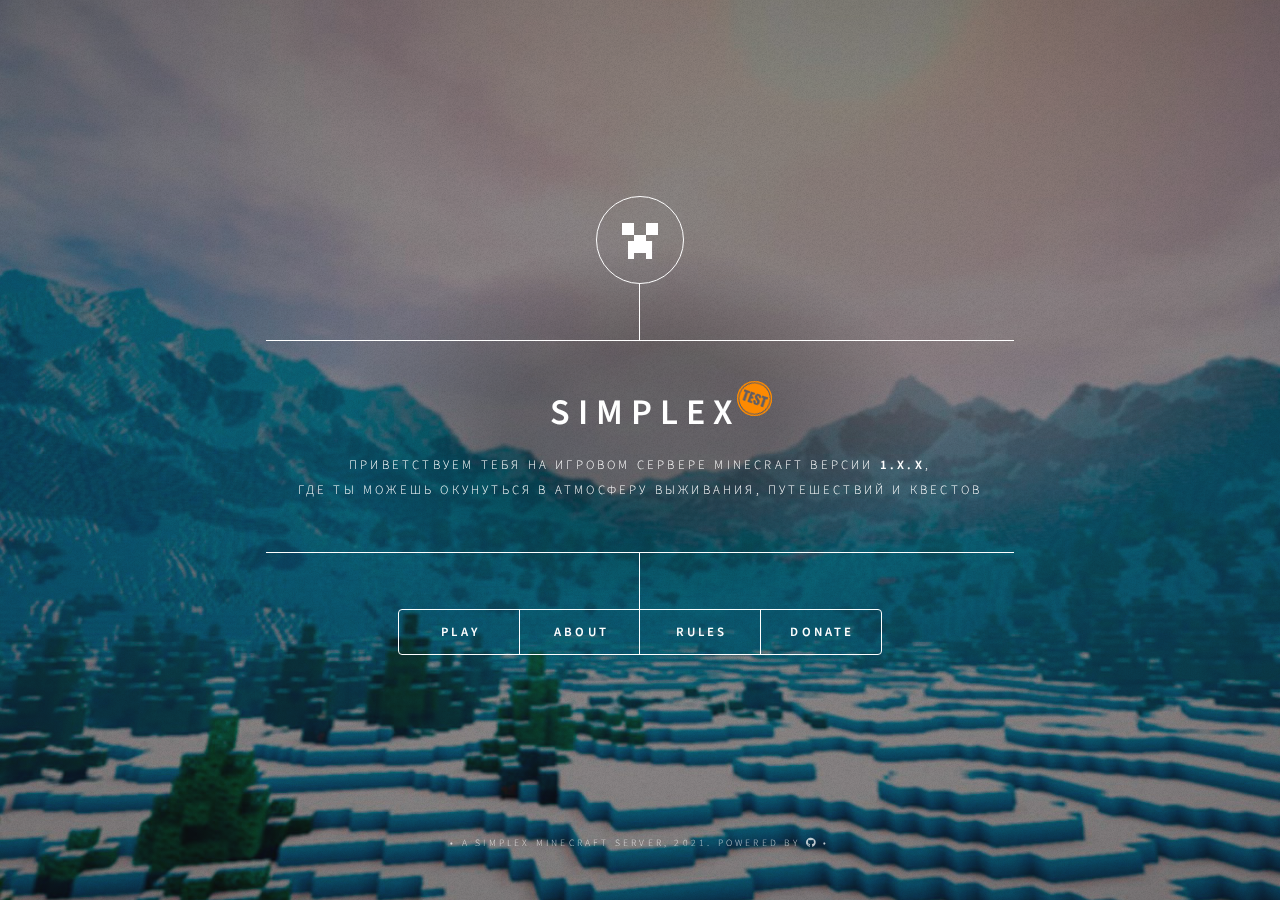
<file: index.html>
<!DOCTYPE HTML>
<!--
	Dimension by HTML5 UP
	html5up.net | @ajlkn
	Free for personal and commercial use under the CCA 3.0 license (html5up.net/license)
-->
<html>
	<head>
		<title>Simplex — игровой сервер Minecraft (1.x.x)</title>
		<meta charset="utf-8" />
		<meta name="viewport" content="width=device-width, initial-scale=1, user-scalable=no" />
		<link rel="stylesheet" href="assets/css/main.css" />
		 <link rel="shortcut icon" href="images/favicon.ico" type="image/x-icon">
		<noscript><link rel="stylesheet" href="assets/css/noscript.css" /></noscript>
	</head>
	<body class="is-preload">

		<!-- Wrapper -->
			<div id="wrapper">

				<!-- Header -->
					<header id="header">
						<div class="logo">
							<span class="logopic"></span>
						</div>
						<div class="content">
							<div class="inner">
								<h1>&nbsp;&nbsp;&nbsp;Simplex<img src="images/test.png" style="transform: translate(-3px,-8px)"></h1>
								<p>Приветствуем тебя на игровом сервере Minecraft версии <b>1.x.x</b>,<br />
								где ты можешь окунуться в атмосферу выживания, путешествий и квестов</p>
							</div>
						</div>
						<nav>
							<ul>
								<li><a href="#play"><b>Play</b></a></li>
								<li><a href="#about"><b>About</b></a></li>
								<li><a href="#rules"><b>Rules</b></a></li>
								<li><a href="#donate"><b>Donate</b></a></li>
							</ul>
						</nav>
					</header>

				<!-- Main -->
					<div id="main">

						<!-- Intro -->
							<article id="play">
								<h2 class="major">Начни играть</h2>
								<span class="image main"><img src="images/pic01.jpg" alt="" /></span>
								<h3 class="major">Три простых шага перед игрой</h3>
								<h3>Шаг 1</h3>
								<p align="justify">Загрузить лаунчер Minecraft. Мы рекомендуем использовать <a href = "https://tlauncher-legacy.ru/exe">TLauncher</a>. При наличии лицензии Minecraft можно использовать <a href="https://launcher.mojang.com/download/MinecraftInstaller.msi">официальный лаунчер</a>.</p>
								<h3>Шаг 2</h3>
								<p align="justify">Выбрать версию игры <b>1.x.x</b> и дождаться её установки. Мы не гарантируем исправную работу сервера на более ранних версиях игры.</p>
								<h3>Шаг 3</h3>
								<p align="justify">Подключиться к серверу, используя наш IP-адрес:
								<strike><code>play.simplexmc.ru</code></strike></p>
							</article>

						<!-- About -->
							<article id="about">
								<h2 class="major">О сервере</h2>
								<span class="image main"><img src="images/pic02.jpg" alt="" /></span>
								<p align="justify">Сервер находится в активной разработке.<br />Тестовая версия продлится ориентировочно до <b>undefined</b>.<br />Данный раздел будет написан позднее. Благодарим за понимание.</p>
							</article>

						<!-- Rules -->
							<article id="rules">
								<h2 class="major">Правила сервера</h2>
								<span class="image main"><img src="images/pic03.jpg" alt="" /></span>
								<h3>1. Общие положения</h3>
								<p align="justify">1.1. Заходя на игровой сервер Simplex (далее – Сервер), посетитель становится его полноправным пользователем.<br />
1.2. Пользователь (далее – Игрок) обязуется выполнять положения настоящих Правил.<br />
1.3. Настоящие Правила составлены Администратором и выступают в качестве главного условия игры на Сервере.<br />
1.4. В роли Администратора – коллектив руководителей Сервера, в роли Игрока – любое физическое лицо.<br />
1.5. Администратор осуществляет свою деятельность непосредственно или через полномочных представителей.<br />
1.6. Администратор не несёт ответственность за последствия, явившихся следствием несоблюдения Игроком положений настоящих Правил.<br />
1.7. Настоящие Правила могут быть изменены Администратором в одностороннем порядке, при этом любая редакция Правил будет действительна с момента ее публикации на сайте.</p>
								<h3>2.  Права и обязанности Игрока</h3>
								<p align="justify">2.1. Игрок обязуется НЕ использовать Сервер в целях:<br />
А) передачи или хранения любой информации, содержащей признаки оскорбления или унижения личности и достоинства человека, включая любых Игроков и Администратора; являющейся эротическим или порнографическим материалом; нарушающей авторские права и права человека, дискриминирующей личность по национальной или религиозной принадлежности; пропагандирующей экстремизм, нацизм, фашизм и прочие крайние идеологии, призывающей к совершению реальной преступной деятельности; носящей мошеннический характер; имеющей материалы, нарушающие действующее законодательство России.<br />
Б) распространения любых материалов, несущих вред техническому устройству Игрока или Администратора.<br />
В) общения с применением нецензурных, лексически-обсценных или грубых выражений в любых возможных текстовых формах и на любых языках.<br />
Г) нанесения вреда игровому имуществу и получения каких-либо игровых полномочий или игровых предметов при помощи обмана, а также с использованием читов.<br />
Д) несогласованной с Администратором рекламы сторонних интернет-проектов или игровых серверов.<br />
2.2. Игрок обязуется использовать любое содержимое Сервера только с соблюдением всех игровых норм.<br />
2.3. Игрок вправе информировать Администратора о любых недоработках, препятствующих комфортному игровому процессу.<br />
2.4. Если полномочные представители Администратора нарушили Правила, что отразилось на мнении Игрока о Сервере, Игрок вправе потребовать разъяснения у Администратора.<br />
2.5. Если Игрок не удовлетворен содержимым Сервера, он должен принять самостоятельное решение о дальнейшем пребывании на Сервере и может оставить Администратору свои пожелания.<br />
2.6. Если Игроку предъявлены ложные обвинения в нарушении настоящих Правил или к Игроку применены ложные штрафные санкции, то они могут быть признаны недействительными.<br />
2.7. Если Игрок становится жертвой мошенничества реального или игрового характера, ему следует обратиться к Администратору.</p>
								<h3>3. Права и обязанности Администратора</h3>
								<p align="justify">3.1. Администратор обязуется предоставлять доступ к Серверу любым физическим лицам и вправе ограничивать доступ из необходимости или по факту нарушения Правил.<br />
3.2. Администратор имеет право проверить действия Игрока на предмет правомерности и при необходимости применить штрафные санкции на временной или постоянной основе.<br />
3.3. Администратор обязуется разъяснять Игроку причины введения любых штрафных санкций, за исключением очевидных случаев.<br />
3.4. Администратор контролирует финансы, полученные от Игрока и обязуется распоряжаться ими только для поддержания работы и развития Сервера.<br />
3.5. Администратор обязуется поддерживать необходимые условия для комфортной игры на Сервере.</p>
								<h3>4. Ответственность за нарушение Правил</h3>
								<p align="justify">4.1. В случае нарушения Игроком положений настоящих Правил он несет персональную ответственность.<br />
4.2. Неознакомленный с настоящими Правилами Игрок не отстраняется от ответственности за их несоблюдение.<br />
4.3. Администратор не несет ответственность за действия Игрока, в том числе за нарушение положений настоящих Правил.<br />
4.4. Штрафные санкции за нарушение Правил могут включать в себя ограничение игровых возможностей или доступа к Серверу.<br />
4.5. В случае применения к Игроку обоснованных штрафных санкций никакие компенсации не предусмотрены.</p>
								<h3>5. Заключительные положения</h3>
								<p align="justify">5.1. Любые разногласия между Игроком и Администратором по поводу положений настоящих Правил трактуются в пользу Администратора.<br />
5.2. Поскольку настоящие Правила описывают условия безвозмездного характера, то никакие нормы о защите прав потребителей не могут быть применимы между Игроком и Администратором.<br />
5.3. Если Игрок отказывается соблюдать положения настоящих Правил, он обязан покинуть Сервер.<br />
5.4. Настоящие Правила утверждены Администратором и действуют бессрочно с момента публикации на сайте.</p>
							</article>

						<!-- Donate -->
							<article id="donate">
								<h2 class="major">Спонсорство</h2>
								<h3>Вы спонсируете — мы совершенствуемся</h3>
								<p align="justify">Пожертвованные проекту средства в 100% объёме пойдут на его улучшение. Нашим спонсорам мы готовы предложить интересные игровые привилегии.</p>
								<div class="field" style="background-color: transparent; border-radius: 5px; padding-right: 5px; padding-left: 5px; box-sizing: border-box; display: flex; justify-content: center;"><script src="https://yastatic.net/q/forms-frontend-ext/_/embed.js"></script><iframe src="https://forms.yandex.ru/u/5fa16050b576c82ffd03f54c/?iframe=1" frameborder="0" name="ya-form-5fa16050b576c82ffd03f54c" width="550"></iframe></div>
								<noscript><ul class="icons">
									<li><a href="#" class="icon brands fa-twitter"><span class="label">Twitter</span></a></li>
									<li><a href="#" class="icon brands fa-facebook-f"><span class="label">Facebook</span></a></li>
									<li><a href="#" class="icon brands fa-instagram"><span class="label">Instagram</span></a></li>
									<li><a href="#" class="icon brands fa-github"><span class="label">GitHub</span></a></li>
								</ul></noscript>
							</article>
					</div>

				<!-- Footer -->
					<footer id="footer">
						<p class="copyright">• A Simplex Minecraft server, 2021. Powered by <a href="https://github.com/steel034/simplex" class="icon brands fa-github"></a> •</p>
					</footer>

			</div>

		<!-- BG -->
			<div id="bg"></div>

		<!-- Scripts -->
			<script src="assets/js/jquery.min.js"></script>
			<script src="assets/js/browser.min.js"></script>
			<script src="assets/js/breakpoints.min.js"></script>
			<script src="assets/js/util.js"></script>
			<script src="assets/js/main.js"></script>
	</body>
</html>
</file>
<file: assets/css/noscript.css>
/*
	Dimension by HTML5 UP
	html5up.net | @ajlkn
	Free for personal and commercial use under the CCA 3.0 license (html5up.net/license)
*/

/* BG */

	body.is-preload #bg:before {
		background-color: transparent;
	}

/* Header */

	body.is-preload #header {
		-moz-filter: none;
		-webkit-filter: none;
		-ms-filter: none;
		filter: none;
	}

		body.is-preload #header > * {
			opacity: 1;
		}

		body.is-preload #header .content .inner {
			max-height: none;
			padding: 3rem 2rem;
			opacity: 1;
		}

/* Main */

	#main article {
		opacity: 1;
		margin: 4rem 0 0 0;
	}
</file>
<file: assets/css/main.css>
@import url(fontawesome-all.min.css);
@import url("https://fonts.googleapis.com/css?family=Source+Sans+Pro:300italic,600italic,300,600");

/*
	Dimension by HTML5 UP
	html5up.net | @ajlkn
	Free for personal and commercial use under the CCA 3.0 license (html5up.net/license)
*/

html, body, div, span, applet, object,
iframe, h1, h2, h3, h4, h5, h6, p, blockquote,
pre, a, abbr, acronym, address, big, cite,
code, del, dfn, em, img, ins, kbd, q, s, samp,
small, strike, strong, sub, sup, tt, var, b,
u, i, center, dl, dt, dd, ol, ul, li, fieldset,
form, label, legend, table, caption, tbody,
tfoot, thead, tr, th, td, article, aside,
canvas, details, embed, figure, figcaption,
footer, header, hgroup, menu, nav, output, ruby,
section, summary, time, mark, audio, video {
	margin: 0;
	padding: 0;
	border: 0;
	font-size: 100%;
	font: inherit;
	vertical-align: baseline;}

article, aside, details, figcaption, figure,
footer, header, hgroup, menu, nav, section {
	display: block;}

::-webkit-scrollbar {
  width: 0;
}

body {
	line-height: 1;
}

ol, ul {
	list-style: none;
}

blockquote, q {
	quotes: none;
}

	blockquote:before, blockquote:after, q:before, q:after {
		content: '';
		content: none;
	}

table {
	border-collapse: collapse;
	border-spacing: 0;
}

body {
	-webkit-text-size-adjust: none;
}

mark {
	background-color: transparent;
	color: inherit;
}

input::-moz-focus-inner {
	border: 0;
	padding: 0;
}

input, select, textarea {
	-moz-appearance: none;
	-webkit-appearance: none;
	-ms-appearance: none;
	appearance: none;
}

/* Basic */

	@-ms-viewport {
		width: device-width;
	}

	@media screen and (max-width: 480px) {

		html, body {
			min-width: 320px;
		}

	}

	html {
		box-sizing: border-box;
	}

	*, *:before, *:after {
		box-sizing: inherit;
	}

	body {
		background: #1b1f22;
	}

		body.is-preload *, body.is-preload *:before, body.is-preload *:after {
			-moz-animation: none !important;
			-webkit-animation: none !important;
			-ms-animation: none !important;
			animation: none !important;
			-moz-transition: none !important;
			-webkit-transition: none !important;
			-ms-transition: none !important;
			transition: none !important;
		}

/* Type */

	html {
		font-size: 16pt;
	}

		@media screen and (max-width: 1680px) {

			html {
				font-size: 12pt;
			}

		}

		@media screen and (max-width: 736px) {

			html {
				font-size: 11pt;
			}

		}

		@media screen and (max-width: 360px) {

			html {
				font-size: 10pt;
			}

		}

	body, input, select, textarea {
		color: #ffffff;
		font-family: "Source Sans Pro", sans-serif;
		font-weight: 300;
		font-size: 1rem;
		line-height: 1.65;
	}

	a {
		-moz-transition: color 0.2s ease-in-out, background-color 0.2s ease-in-out, border-bottom-color 0.2s ease-in-out;
		-webkit-transition: color 0.2s ease-in-out, background-color 0.2s ease-in-out, border-bottom-color 0.2s ease-in-out;
		-ms-transition: color 0.2s ease-in-out, background-color 0.2s ease-in-out, border-bottom-color 0.2s ease-in-out;
		transition: color 0.2s ease-in-out, background-color 0.2s ease-in-out, border-bottom-color 0.2s ease-in-out;
		border-bottom: dotted 1px rgba(255, 255, 255, 0.5);
		text-decoration: none;
		color: inherit;
	}

		a:hover {
			border-bottom-color: transparent;
		}

	strong, b {
		color: #ffffff;
		font-weight: 600;
	}

	em, i {
		font-style: italic;
	}

	p {
		margin: 0 0 2rem 0;
	}

	h1, h2, h3, h4, h5, h6 {
		color: #ffffff;
		font-weight: 600;
		line-height: 1.5;
		margin: 0 0 1rem 0;
		text-transform: uppercase;
		letter-spacing: 0.2rem;
	}

		h1 a, h2 a, h3 a, h4 a, h5 a, h6 a {
			color: inherit;
			text-decoration: none;
		}

		h1.major, h2.major, h3.major, h4.major, h5.major, h6.major {
			border-bottom: solid 1px #ffffff;
			width: -moz-max-content;
			width: -webkit-max-content;
			width: -ms-max-content;
			width: max-content;
			padding-bottom: 0.5rem;
			margin: 0 0 2rem 0;
		}

	h1 {
		font-size: 2.25rem;
		line-height: 1.3;
		letter-spacing: 0.5rem;
	}

	h2 {
		font-size: 1.5rem;
		line-height: 1.4;
		letter-spacing: 0.5rem;
	}

	h3 {
		font-size: 1rem;
	}

	h4 {
		font-size: 0.8rem;
	}

	h5 {
		font-size: 0.7rem;
	}

	h6 {
		font-size: 0.6rem;
	}

	@media screen and (max-width: 736px) {

		h1 {
			font-size: 1.75rem;
			line-height: 1.4;
		}

		h2 {
			font-size: 1.25em;
			line-height: 1.5;
		}

	}

	sub {
		font-size: 0.8rem;
		position: relative;
		top: 0.5rem;
	}

	sup {
		font-size: 0.8rem;
		position: relative;
		top: -0.5rem;
	}

	blockquote {
		border-left: solid 4px #ffffff;
		font-style: italic;
		margin: 0 0 2rem 0;
		padding: 0.5rem 0 0.5rem 2rem;
	}

	code {
		background: rgba(255, 255, 255, 0.075);
		border-radius: 4px;
		font-family: "Courier New", monospace;
		font-size: 0.9rem;
		margin: 0 0.25rem;
		padding: 0.25rem 0.65rem;
	}

	pre {
		-webkit-overflow-scrolling: touch;
		font-family: "Courier New", monospace;
		font-size: 0.9rem;
		margin: 0 0 2rem 0;
	}

		pre code {
			display: block;
			line-height: 1.75;
			padding: 1rem 1.5rem;
			overflow-x: auto;
		}

	hr {
		border: 0;
		border-bottom: solid 1px #ffffff;
		margin: 2.75rem 0;
	}

	.align-left {
		text-align: left;
	}

	.align-center {
		text-align: center;
	}

	.align-right {
		text-align: right;
	}

/* Form */

	form {
		margin: 0 0 2rem 0;
	}

		form > :last-child {
			margin-bottom: 0;
		}

		form > .fields {
			display: -moz-flex;
			display: -webkit-flex;
			display: -ms-flex;
			display: flex;
			-moz-flex-wrap: wrap;
			-webkit-flex-wrap: wrap;
			-ms-flex-wrap: wrap;
			flex-wrap: wrap;
			width: calc(100% + 3rem);
			margin: -1.5rem 0 2rem -1.5rem;
		}

			form > .fields > .field {
				-moz-flex-grow: 0;
				-webkit-flex-grow: 0;
				-ms-flex-grow: 0;
				flex-grow: 0;
				-moz-flex-shrink: 0;
				-webkit-flex-shrink: 0;
				-ms-flex-shrink: 0;
				flex-shrink: 0;
				padding: 1.5rem 0 0 1.5rem;
				width: calc(100% - 1.5rem);
			}

				form > .fields > .field.half {
					width: calc(50% - 0.75rem);
				}

				form > .fields > .field.third {
					width: calc(100%/3 - 0.5rem);
				}

				form > .fields > .field.quarter {
					width: calc(25% - 0.375rem);
				}

		@media screen and (max-width: 480px) {

			form > .fields {
				width: calc(100% + 3rem);
				margin: -1.5rem 0 2rem -1.5rem;
			}

				form > .fields > .field {
					padding: 1.5rem 0 0 1.5rem;
					width: calc(100% - 1.5rem);
				}

					form > .fields > .field.half {
						width: calc(100% - 1.5rem);
					}

					form > .fields > .field.third {
						width: calc(100% - 1.5rem);
					}

					form > .fields > .field.quarter {
						width: calc(100% - 1.5rem);
					}

		}

	label {
		color: #ffffff;
		display: block;
		font-size: 0.8rem;
		font-weight: 300;
		letter-spacing: 0.2rem;
		line-height: 1.5;
		margin: 0 0 1rem 0;
		text-transform: uppercase;
	}

	input[type="text"],
	input[type="password"],
	input[type="email"],
	input[type="tel"],
	select,
	textarea {
		-moz-appearance: none;
		-webkit-appearance: none;
		-ms-appearance: none;
		appearance: none;
		-moz-transition: border-color 0.2s ease-in-out, box-shadow 0.2s ease-in-out, background-color 0.2s ease-in-out;
		-webkit-transition: border-color 0.2s ease-in-out, box-shadow 0.2s ease-in-out, background-color 0.2s ease-in-out;
		-ms-transition: border-color 0.2s ease-in-out, box-shadow 0.2s ease-in-out, background-color 0.2s ease-in-out;
		transition: border-color 0.2s ease-in-out, box-shadow 0.2s ease-in-out, background-color 0.2s ease-in-out;
		background-color: transparent;
		border-radius: 4px;
		border: solid 1px #ffffff;
		color: inherit;
		display: block;
		outline: 0;
		padding: 0 1rem;
		text-decoration: none;
		width: 100%;
	}

		input[type="text"]:invalid,
		input[type="password"]:invalid,
		input[type="email"]:invalid,
		input[type="tel"]:invalid,
		select:invalid,
		textarea:invalid {
			box-shadow: none;
		}

		input[type="text"]:focus,
		input[type="password"]:focus,
		input[type="email"]:focus,
		input[type="tel"]:focus,
		select:focus,
		textarea:focus {
			background: rgba(255, 255, 255, 0.075);
			border-color: #ffffff;
			box-shadow: 0 0 0 1px #ffffff;
		}

	select {
		background-image: url("data:image/svg+xml;charset=utf8,%3Csvg xmlns='http://www.w3.org/2000/svg' width='40' height='40' preserveAspectRatio='none' viewBox='0 0 40 40'%3E%3Cpath d='M9.4,12.3l10.4,10.4l10.4-10.4c0.2-0.2,0.5-0.4,0.9-0.4c0.3,0,0.6,0.1,0.9,0.4l3.3,3.3c0.2,0.2,0.4,0.5,0.4,0.9 c0,0.4-0.1,0.6-0.4,0.9L20.7,31.9c-0.2,0.2-0.5,0.4-0.9,0.4c-0.3,0-0.6-0.1-0.9-0.4L4.3,17.3c-0.2-0.2-0.4-0.5-0.4-0.9 c0-0.4,0.1-0.6,0.4-0.9l3.3-3.3c0.2-0.2,0.5-0.4,0.9-0.4S9.1,12.1,9.4,12.3z' fill='%23ffffff' /%3E%3C/svg%3E");
		background-size: 1.25rem;
		background-repeat: no-repeat;
		background-position: calc(100% - 1rem) center;
		height: 2.75rem;
		padding-right: 2.75rem;
		text-overflow: ellipsis;
	}

		select option {
			color: #ffffff;
			background: #1b1f22;
		}

		select:focus::-ms-value {
			background-color: transparent;
		}

		select::-ms-expand {
			display: none;
		}

	input[type="text"],
	input[type="password"],
	input[type="email"],
	select {
		height: 2.75rem;
	}

	textarea {
		padding: 0.75rem 1rem;
	}

	input[type="checkbox"],
	input[type="radio"] {
		-moz-appearance: none;
		-webkit-appearance: none;
		-ms-appearance: none;
		appearance: none;
		display: block;
		float: left;
		margin-right: -2rem;
		opacity: 0;
		width: 1rem;
		z-index: -1;
	}

		input[type="checkbox"] + label,
		input[type="radio"] + label {
			text-decoration: none;
			-moz-user-select: none;
			-webkit-user-select: none;
			-ms-user-select: none;
			user-select: none;
			color: #ffffff;
			cursor: pointer;
			display: inline-block;
			font-size: 0.8rem;
			font-weight: 300;
			margin: 0 0 0.5rem 0;
			padding-left: 2.65rem;
			padding-right: 0.75rem;
			position: relative;
		}

			input[type="checkbox"] + label:before,
			input[type="radio"] + label:before {
				-moz-osx-font-smoothing: grayscale;
				-webkit-font-smoothing: antialiased;
				display: inline-block;
				font-style: normal;
				font-variant: normal;
				text-rendering: auto;
				line-height: 1;
				text-transform: none !important;
				font-family: 'Font Awesome 5 Free';
				font-weight: 900;
			}

			input[type="checkbox"] + label:before,
			input[type="radio"] + label:before {
				-moz-transition: border-color 0.2s ease-in-out, box-shadow 0.2s ease-in-out, background-color 0.2s ease-in-out;
				-webkit-transition: border-color 0.2s ease-in-out, box-shadow 0.2s ease-in-out, background-color 0.2s ease-in-out;
				-ms-transition: border-color 0.2s ease-in-out, box-shadow 0.2s ease-in-out, background-color 0.2s ease-in-out;
				transition: border-color 0.2s ease-in-out, box-shadow 0.2s ease-in-out, background-color 0.2s ease-in-out;
				border-radius: 4px;
				border: solid 1px #ffffff;
				content: '';
				display: inline-block;
				height: 1.65rem;
				left: 0;
				line-height: 1.65rem;
				position: absolute;
				text-align: center;
				top: -0.15rem;
				width: 1.65rem;
			}

		input[type="checkbox"]:checked + label:before,
		input[type="radio"]:checked + label:before {
			background: #ffffff !important;
			border-color: #ffffff !important;
			color: #1b1f22;
			content: '\f00c';
		}

		input[type="checkbox"]:focus + label:before,
		input[type="radio"]:focus + label:before {
			background: rgba(255, 255, 255, 0.075);
			border-color: #ffffff;
			box-shadow: 0 0 0 1px #ffffff;
		}

	input[type="checkbox"] + label:before {
		border-radius: 4px;
	}

	input[type="radio"] + label:before {
		border-radius: 100%;
	}

	::-webkit-input-placeholder {
		color: rgba(255, 255, 255, 0.5) !important;
		opacity: 1.0;
	}

	:-moz-placeholder {
		color: rgba(255, 255, 255, 0.5) !important;
		opacity: 1.0;
	}

	::-moz-placeholder {
		color: rgba(255, 255, 255, 0.5) !important;
		opacity: 1.0;
	}

	:-ms-input-placeholder {
		color: rgba(255, 255, 255, 0.5) !important;
		opacity: 1.0;
	}

	.formerize-placeholder {
		color: rgba(255, 255, 255, 0.5) !important;
		opacity: 1.0;
	}

/* Box */

	.box {
		border-radius: 4px;
		border: solid 1px #ffffff;
		margin-bottom: 2rem;
		padding: 1.5em;
	}

		.box > :last-child,
		.box > :last-child > :last-child,
		.box > :last-child > :last-child > :last-child {
			margin-bottom: 0;
		}

		.box.alt {
			border: 0;
			border-radius: 0;
			padding: 0;
		}

/* Icon */

	.icon {
		text-decoration: none;
		border-bottom: none;
		position: relative;
	}

		.icon:before {
			-moz-osx-font-smoothing: grayscale;
			-webkit-font-smoothing: antialiased;
			display: inline-block;
			font-style: normal;
			font-variant: normal;
			text-rendering: auto;
			line-height: 1;
			text-transform: none !important;
			font-family: 'Font Awesome 5 Free';
			font-weight: 400;
		}

		.icon > .label {
			display: none;
		}

		.icon:before {
			line-height: inherit;
		}

		.icon.solid:before {
			font-weight: 900;
		}

		.icon.brands:before {
			font-family: 'Font Awesome 5 Brands';
		}

/* Image */

	.image {
		border-radius: 4px;
		border: 0;
		display: inline-block;
		position: relative;
	}

		.image:before {
			pointer-events: none;
			background-image: url("../../images/overlay.png");
			background-color: rgba(19, 21, 25, 0.5);
			border-radius: 4px;
			content: '';
			display: block;
			height: 100%;
			left: 0;
			opacity: 0.5;
			position: absolute;
			top: 0;
			width: 100%;
		}

		.image img {
			border-radius: 4px;
			display: block;
		}

		.image.left, .image.right {
			max-width: 40%;
		}

			.image.left img, .image.right img {
				width: 100%;
			}

		.image.left {
			float: left;
			padding: 0 1.5em 1em 0;
			top: 0.25em;
		}

		.image.right {
			float: right;
			padding: 0 0 1em 1.5em;
			top: 0.25em;
		}

		.image.fit {
			display: block;
			margin: 0 0 2rem 0;
			width: 100%;
		}

			.image.fit img {
				width: 100%;
			}

		.image.main {
			display: block;
			margin: 2.5rem 0;
			width: 100%;
		}

			.image.main img {
				width: 100%;
			}

		@media screen and (max-width: 736px) {

			.image.main {
				margin: 2rem 0;
			}

		}

		@media screen and (max-width: 480px) {

			.image.main {
				margin: 1.5rem 0;
			}

		}

/* List */

	ol {
		list-style: decimal;
		margin: 0 0 2rem 0;
		padding-left: 1.25em;
	}

		ol li {
			padding-left: 0.25em;
		}

	ul {
		list-style: disc;
		margin: 0 0 2rem 0;
		padding-left: 1em;
	}

		ul li {
			padding-left: 0.5em;
		}

		ul.alt {
			list-style: none;
			padding-left: 0;
		}

			ul.alt li {
				border-top: solid 1px #ffffff;
				padding: 0.5em 0;
			}

				ul.alt li:first-child {
					border-top: 0;
					padding-top: 0;
				}

	dl {
		margin: 0 0 2rem 0;
	}

		dl dt {
			display: block;
			font-weight: 600;
			margin: 0 0 1rem 0;
		}

		dl dd {
			margin-left: 2rem;
		}

/* Actions */

	ul.actions {
		display: -moz-flex;
		display: -webkit-flex;
		display: -ms-flex;
		display: flex;
		cursor: default;
		list-style: none;
		margin-left: -1rem;
		padding-left: 0;
	}

		ul.actions li {
			padding: 0 0 0 1rem;
			vertical-align: middle;
		}

		ul.actions.special {
			-moz-justify-content: center;
			-webkit-justify-content: center;
			-ms-justify-content: center;
			justify-content: center;
			width: 100%;
			margin-left: 0;
		}

			ul.actions.special li:first-child {
				padding-left: 0;
			}

		ul.actions.stacked {
			-moz-flex-direction: column;
			-webkit-flex-direction: column;
			-ms-flex-direction: column;
			flex-direction: column;
			margin-left: 0;
		}

			ul.actions.stacked li {
				padding: 1.3rem 0 0 0;
			}

				ul.actions.stacked li:first-child {
					padding-top: 0;
				}

		ul.actions.fit {
			width: calc(100% + 1rem);
		}

			ul.actions.fit li {
				-moz-flex-grow: 1;
				-webkit-flex-grow: 1;
				-ms-flex-grow: 1;
				flex-grow: 1;
				-moz-flex-shrink: 1;
				-webkit-flex-shrink: 1;
				-ms-flex-shrink: 1;
				flex-shrink: 1;
				width: 100%;
			}

				ul.actions.fit li > * {
					width: 100%;
				}

			ul.actions.fit.stacked {
				width: 100%;
			}

		@media screen and (max-width: 480px) {

			ul.actions:not(.fixed) {
				-moz-flex-direction: column;
				-webkit-flex-direction: column;
				-ms-flex-direction: column;
				flex-direction: column;
				margin-left: 0;
				width: 100% !important;
			}

				ul.actions:not(.fixed) li {
					-moz-flex-grow: 1;
					-webkit-flex-grow: 1;
					-ms-flex-grow: 1;
					flex-grow: 1;
					-moz-flex-shrink: 1;
					-webkit-flex-shrink: 1;
					-ms-flex-shrink: 1;
					flex-shrink: 1;
					padding: 1rem 0 0 0;
					text-align: center;
					width: 100%;
				}

					ul.actions:not(.fixed) li > * {
						width: 100%;
					}

					ul.actions:not(.fixed) li:first-child {
						padding-top: 0;
					}

					ul.actions:not(.fixed) li input[type="submit"],
					ul.actions:not(.fixed) li input[type="reset"],
					ul.actions:not(.fixed) li input[type="button"],
					ul.actions:not(.fixed) li button,
					ul.actions:not(.fixed) li .button {
						width: 100%;
					}

						ul.actions:not(.fixed) li input[type="submit"].icon:before,
						ul.actions:not(.fixed) li input[type="reset"].icon:before,
						ul.actions:not(.fixed) li input[type="button"].icon:before,
						ul.actions:not(.fixed) li button.icon:before,
						ul.actions:not(.fixed) li .button.icon:before {
							margin-left: -0.5em;
						}

		}

/* Icons */

	ul.icons {
		cursor: default;
		list-style: none;
		padding-left: 0;
	}

		ul.icons li {
			display: inline-block;
			padding: 0 0.75em 0 0;
		}

			ul.icons li:last-child {
				padding-right: 0;
			}

			ul.icons li a {
				border-radius: 100%;
				box-shadow: inset 0 0 0 1px #ffffff;
				display: inline-block;
				height: 2.25rem;
				line-height: 2.25rem;
				text-align: center;
				width: 2.25rem;
			}

				ul.icons li a:hover {
					background-color: rgba(255, 255, 255, 0.075);
				}

				ul.icons li a:active {
					background-color: rgba(255, 255, 255, 0.175);
				}

/* Table */

	.table-wrapper {
		-webkit-overflow-scrolling: touch;
		overflow-x: auto;
	}

	table {
		margin: 0 0 2rem 0;
		width: 100%;
	}

		table tbody tr {
			border: solid 1px #ffffff;
			border-left: 0;
			border-right: 0;
		}

			table tbody tr:nth-child(2n + 1) {
				background-color: rgba(255, 255, 255, 0.075);
			}

		table td {
			padding: 0.75em 0.75em;
		}

		table th {
			color: #ffffff;
			font-size: 0.9em;
			font-weight: 600;
			padding: 0 0.75em 0.75em 0.75em;
			text-align: left;
		}

		table thead {
			border-bottom: solid 2px #ffffff;
		}

		table tfoot {
			border-top: solid 2px #ffffff;
		}

		table.alt {
			border-collapse: separate;
		}

			table.alt tbody tr td {
				border: solid 1px #ffffff;
				border-left-width: 0;
				border-top-width: 0;
			}

				table.alt tbody tr td:first-child {
					border-left-width: 1px;
				}

			table.alt tbody tr:first-child td {
				border-top-width: 1px;
			}

			table.alt thead {
				border-bottom: 0;
			}

			table.alt tfoot {
				border-top: 0;
			}

/* Button */

	input[type="submit"],
	input[type="reset"],
	input[type="button"],
	button,
	.button {
		-moz-appearance: none;
		-webkit-appearance: none;
		-ms-appearance: none;
		appearance: none;
		-moz-transition: background-color 0.2s ease-in-out, color 0.2s ease-in-out;
		-webkit-transition: background-color 0.2s ease-in-out, color 0.2s ease-in-out;
		-ms-transition: background-color 0.2s ease-in-out, color 0.2s ease-in-out;
		transition: background-color 0.2s ease-in-out, color 0.2s ease-in-out;
		background-color: transparent;
		border-radius: 4px;
		border: 0;
		box-shadow: inset 0 0 0 1px #ffffff;
		color: #ffffff !important;
		cursor: pointer;
		display: inline-block;
		font-size: 0.8rem;
		font-weight: 300;
		height: 2.75rem;
		letter-spacing: 0.2rem;
		line-height: 2.75rem;
		outline: 0;
		padding: 0 1.25rem 0 1.35rem;
		text-align: center;
		text-decoration: none;
		text-transform: uppercase;
		white-space: nowrap;
	}

		input[type="submit"]:hover,
		input[type="reset"]:hover,
		input[type="button"]:hover,
		button:hover,
		.button:hover {
			background-color: rgba(255, 255, 255, 0.075);
		}

		input[type="submit"]:active,
		input[type="reset"]:active,
		input[type="button"]:active,
		button:active,
		.button:active {
			background-color: rgba(255, 255, 255, 0.175);
		}

		input[type="submit"].icon:before,
		input[type="reset"].icon:before,
		input[type="button"].icon:before,
		button.icon:before,
		.button.icon:before {
			margin-right: 0.5em;
		}

		input[type="submit"].fit,
		input[type="reset"].fit,
		input[type="button"].fit,
		button.fit,
		.button.fit {
			width: 100%;
		}

		input[type="submit"].small,
		input[type="reset"].small,
		input[type="button"].small,
		button.small,
		.button.small {
			font-size: 0.6rem;
			height: 2.0625rem;
			line-height: 2.0625rem;
		}

		input[type="submit"].primary,
		input[type="reset"].primary,
		input[type="button"].primary,
		button.primary,
		.button.primary {
			background-color: #ffffff;
			color: #1b1f22 !important;
			font-weight: 600;
		}

		input[type="submit"].disabled, input[type="submit"]:disabled,
		input[type="reset"].disabled,
		input[type="reset"]:disabled,
		input[type="button"].disabled,
		input[type="button"]:disabled,
		button.disabled,
		button:disabled,
		.button.disabled,
		.button:disabled {
			pointer-events: none;
			cursor: default;
			opacity: 0.25;
		}

	input[type="submit"],
	input[type="reset"],
	input[type="button"],
	button {
		line-height: calc(2.75rem - 2px);
	}

/* BG */

	#bg {
		-moz-transform: scale(1.0);
		-webkit-transform: scale(1.0);
		-ms-transform: scale(1.0);
		transform: scale(1.0);
		-webkit-backface-visibility: hidden;
		position: fixed;
		top: 0;
		left: 0;
		width: 100%;
		height: 100vh;
		z-index: 1;
	}

		#bg:before, #bg:after {
			content: '';
			display: block;
			position: absolute;
			top: 0;
			left: 0;
			width: 100%;
			height: 100%;
		}

		#bg:before {
			-moz-transition: background-color 2.5s ease-in-out;
			-webkit-transition: background-color 2.5s ease-in-out;
			-ms-transition: background-color 2.5s ease-in-out;
			transition: background-color 2.5s ease-in-out;
			-moz-transition-delay: 0.75s;
			-webkit-transition-delay: 0.75s;
			-ms-transition-delay: 0.75s;
			transition-delay: 0.75s;
			background-image: linear-gradient(to top, rgba(19, 21, 25, 0.5), rgba(19, 21, 25, 0.5)), url("../../images/overlay.png");
			background-size: auto,
 256px 256px;
			background-position: center,
 center;
			background-repeat: no-repeat,
 repeat;
			z-index: 2;
		}

		#bg:after {
			-moz-transform: scale(1.125);
			-webkit-transform: scale(1.125);
			-ms-transform: scale(1.125);
			transform: scale(1.125);
			-moz-transition: -moz-transform 0.325s ease-in-out, -moz-filter 0.325s ease-in-out;
			-webkit-transition: -webkit-transform 0.325s ease-in-out, -webkit-filter 0.325s ease-in-out;
			-ms-transition: -ms-transform 0.325s ease-in-out, -ms-filter 0.325s ease-in-out;
			transition: transform 0.325s ease-in-out, filter 0.325s ease-in-out;
			background-image: url("../../images/bg.jpg");
			background-position: center;
			background-size: cover;
			background-repeat: no-repeat;
			z-index: 1;
		}

		body.is-article-visible #bg:after {
			-moz-transform: scale(1.0825);
			-webkit-transform: scale(1.0825);
			-ms-transform: scale(1.0825);
			transform: scale(1.0825);
			-moz-filter: blur(0.2rem);
			-webkit-filter: blur(0.2rem);
			-ms-filter: blur(0.2rem);
			filter: blur(0.2rem);
		}

		body.is-preload #bg:before {
			background-color: #000000;
		}

/* Wrapper */

	#wrapper {
		display: -moz-flex;
		display: -webkit-flex;
		display: -ms-flex;
		display: flex;
		-moz-flex-direction: column;
		-webkit-flex-direction: column;
		-ms-flex-direction: column;
		flex-direction: column;
		-moz-align-items: center;
		-webkit-align-items: center;
		-ms-align-items: center;
		align-items: center;
		-moz-justify-content: space-between;
		-webkit-justify-content: space-between;
		-ms-justify-content: space-between;
		justify-content: space-between;
		position: relative;
		min-height: 100vh;
		width: 100%;
		padding: 4rem 2rem;
		z-index: 3;
	}

		#wrapper:before {
			content: '';
			display: block;
		}

		@media screen and (max-width: 1680px) {

			#wrapper {
				padding: 3rem 2rem;
			}

		}

		@media screen and (max-width: 736px) {

			#wrapper {
				padding: 2rem 1rem;
			}

		}

		@media screen and (max-width: 480px) {

			#wrapper {
				padding: 1rem;
			}

		}

/* Header */

	#header {
		display: -moz-flex;
		display: -webkit-flex;
		display: -ms-flex;
		display: flex;
		-moz-flex-direction: column;
		-webkit-flex-direction: column;
		-ms-flex-direction: column;
		flex-direction: column;
		-moz-align-items: center;
		-webkit-align-items: center;
		-ms-align-items: center;
		align-items: center;
		-moz-transition: -moz-transform 0.325s ease-in-out, -moz-filter 0.325s ease-in-out, opacity 0.325s ease-in-out;
		-webkit-transition: -webkit-transform 0.325s ease-in-out, -webkit-filter 0.325s ease-in-out, opacity 0.325s ease-in-out;
		-ms-transition: -ms-transform 0.325s ease-in-out, -ms-filter 0.325s ease-in-out, opacity 0.325s ease-in-out;
		transition: transform 0.325s ease-in-out, filter 0.325s ease-in-out, opacity 0.325s ease-in-out;
		background-image: -moz-radial-gradient(rgba(0, 0, 0, 0.25) 25%, rgba(0, 0, 0, 0) 55%);
		background-image: -webkit-radial-gradient(rgba(0, 0, 0, 0.25) 25%, rgba(0, 0, 0, 0) 55%);
		background-image: -ms-radial-gradient(rgba(0, 0, 0, 0.25) 25%, rgba(0, 0, 0, 0) 55%);
		background-image: radial-gradient(rgba(0, 0, 0, 0.25) 25%, rgba(0, 0, 0, 0) 55%);
		max-width: 100%;
		text-align: center;
	}

		#header > * {
			-moz-transition: opacity 0.325s ease-in-out;
			-webkit-transition: opacity 0.325s ease-in-out;
			-ms-transition: opacity 0.325s ease-in-out;
			transition: opacity 0.325s ease-in-out;
			position: relative;
			margin-top: 3.5rem;
		}

			#header > *:before {
				content: '';
				display: block;
				position: absolute;
				top: calc(-3.5rem - 1px);
				left: calc(50% - 1px);
				width: 1px;
				height: calc(3.5rem + 1px);
				background: #ffffff;
			}

		#header > :first-child {
			margin-top: 0;
		}

			#header > :first-child:before {
				display: none;
			}

		#header .logo {
			width: 5.5rem;
			height: 5.5rem;
			line-height: 5.5rem;
			border: solid 1px #ffffff;
			border-radius: 100%;
		}

			#header .logopic {
				background-image: url(../../images/logo.png);
				padding: 13px 24.1px;
				max-width: 100%;
				box-sizing: border-box;
				background-repeat: no-repeat;
				position: relative;
			}

		#header .content {
			border-style: solid;
			border-color: #ffffff;
			border-top-width: 1px;
			border-bottom-width: 1px;
			max-width: 100%;
		}

			#header .content .inner {
				-moz-transition: max-height 0.75s ease, padding 0.75s ease, opacity 0.325s ease-in-out;
				-webkit-transition: max-height 0.75s ease, padding 0.75s ease, opacity 0.325s ease-in-out;
				-ms-transition: max-height 0.75s ease, padding 0.75s ease, opacity 0.325s ease-in-out;
				transition: max-height 0.75s ease, padding 0.75s ease, opacity 0.325s ease-in-out;
				-moz-transition-delay: 0.25s;
				-webkit-transition-delay: 0.25s;
				-ms-transition-delay: 0.25s;
				transition-delay: 0.25s;
				padding: 3rem 2rem;
				max-height: 40rem;
				overflow: hidden;
			}

				#header .content .inner > :last-child {
					margin-bottom: 0;
				}

			#header .content p {
				text-transform: uppercase;
				letter-spacing: 0.2rem;
				font-size: 0.8rem;
				line-height: 2;
			}

		#header nav ul {
			display: -moz-flex;
			display: -webkit-flex;
			display: -ms-flex;
			display: flex;
			margin-bottom: 0;
			list-style: none;
			padding-left: 0;
			border: solid 1px #ffffff;
			border-radius: 4px;
		}

			#header nav ul li {
				padding-left: 0;
				border-left: solid 1px #ffffff;
			}

				#header nav ul li:first-child {
					border-left: 0;
				}

				#header nav ul li a {
					display: block;
					min-width: 7.5rem;
					height: 2.75rem;
					line-height: 2.75rem;
					padding: 0 1.25rem 0 1.45rem;
					text-transform: uppercase;
					letter-spacing: 0.2rem;
					font-size: 0.8rem;
					border-bottom: 0;
				}

					#header nav ul li a:hover {
						background-color: rgba(255, 255, 255, 0.075);
					}

					#header nav ul li a:active {
						background-color: rgba(255, 255, 255, 0.175);
					}

		#header nav.use-middle:after {
			content: '';
			display: block;
			position: absolute;
			top: 0;
			left: calc(50% - 1px);
			width: 1px;
			height: 100%;
			background: #ffffff;
		}

		#header nav.use-middle ul li.is-middle {
			border-left: 0;
		}

		body.is-article-visible #header {
			-moz-transform: scale(0.95);
			-webkit-transform: scale(0.95);
			-ms-transform: scale(0.95);
			transform: scale(0.95);
			-moz-filter: blur(0.1rem);
			-webkit-filter: blur(0.1rem);
			-ms-filter: blur(0.1rem);
			filter: blur(0.1rem);
			opacity: 0;
		}

		body.is-preload #header {
			-moz-filter: blur(0.125rem);
			-webkit-filter: blur(0.125rem);
			-ms-filter: blur(0.125rem);
			filter: blur(0.125rem);
		}

			body.is-preload #header > * {
				opacity: 0;
			}

			body.is-preload #header .content .inner {
				max-height: 0;
				padding-top: 0;
				padding-bottom: 0;
				opacity: 0;
			}

		@media screen and (max-width: 980px) {

			#header .content p br {
				display: none;
			}

		}

		@media screen and (max-width: 736px) {

			#header > * {
				margin-top: 2rem;
			}

				#header > *:before {
					top: calc(-2rem - 1px);
					height: calc(2rem + 1px);
				}

			#header .logo {
				width: 4.75rem;
				height: 4.75rem;
				line-height: 4.75rem;
			}

				#header .logo .icon:before {
					font-size: 1.75rem;
				}

			#header .content .inner {
				padding: 2.5rem 1rem;
			}

			#header .content p {
				line-height: 1.875;
			}

		}

		@media screen and (max-width: 480px) {

			#header {
				padding: 1.5rem 0;
			}

				#header .content .inner {
					padding: 2.5rem 0;
				}

				#header nav ul {
					-moz-flex-direction: column;
					-webkit-flex-direction: column;
					-ms-flex-direction: column;
					flex-direction: column;
					min-width: 10rem;
					max-width: 100%;
				}

					#header nav ul li {
						border-left: 0;
						border-top: solid 1px #ffffff;
					}

						#header nav ul li:first-child {
							border-top: 0;
						}

						#header nav ul li a {
							height: 3rem;
							line-height: 3rem;
							min-width: 0;
							width: 100%;
						}

				#header nav.use-middle:after {
					display: none;
				}

		}

/* Main */

	#main {
		-moz-flex-grow: 1;
		-webkit-flex-grow: 1;
		-ms-flex-grow: 1;
		flex-grow: 1;
		-moz-flex-shrink: 1;
		-webkit-flex-shrink: 1;
		-ms-flex-shrink: 1;
		flex-shrink: 1;
		display: -moz-flex;
		display: -webkit-flex;
		display: -ms-flex;
		display: flex;
		-moz-align-items: center;
		-webkit-align-items: center;
		-ms-align-items: center;
		align-items: center;
		-moz-justify-content: center;
		-webkit-justify-content: center;
		-ms-justify-content: center;
		justify-content: center;
		-moz-flex-direction: column;
		-webkit-flex-direction: column;
		-ms-flex-direction: column;
		flex-direction: column;
		position: relative;
		max-width: 100%;
		z-index: 3;
	}

		#main article {
			-moz-transform: translateY(0.25rem);
			-webkit-transform: translateY(0.25rem);
			-ms-transform: translateY(0.25rem);
			transform: translateY(0.25rem);
			-moz-transition: opacity 0.325s ease-in-out, -moz-transform 0.325s ease-in-out;
			-webkit-transition: opacity 0.325s ease-in-out, -webkit-transform 0.325s ease-in-out;
			-ms-transition: opacity 0.325s ease-in-out, -ms-transform 0.325s ease-in-out;
			transition: opacity 0.325s ease-in-out, transform 0.325s ease-in-out;
			padding: 4.5rem 2.5rem 1.5rem 2.5rem ;
			position: relative;
			width: 40rem;
			max-width: 100%;
			background-color: rgba(27, 31, 34, 0.85);
			border-radius: 4px;
			opacity: 0;
		}

			#main article.active {
				-moz-transform: translateY(0);
				-webkit-transform: translateY(0);
				-ms-transform: translateY(0);
				transform: translateY(0);
				opacity: 1;
			}

			#main article .close {
				display: block;
				position: absolute;
				top: 0;
				right: 0;
				width: 4rem;
				height: 4rem;
				cursor: pointer;
				text-indent: 4rem;
				overflow: hidden;
				white-space: nowrap;
			}

				#main article .close:before {
					-moz-transition: background-color 0.2s ease-in-out;
					-webkit-transition: background-color 0.2s ease-in-out;
					-ms-transition: background-color 0.2s ease-in-out;
					transition: background-color 0.2s ease-in-out;
					content: '';
					display: block;
					position: absolute;
					top: 0.75rem;
					left: 0.75rem;
					width: 2.5rem;
					height: 2.5rem;
					border-radius: 100%;
					background-position: center;
					background-image: url("data:image/svg+xml;charset=utf8,%3Csvg xmlns='http://www.w3.org/2000/svg' xmlns:xlink='http://www.w3.org/1999/xlink' width='20px' height='20px' viewBox='0 0 20 20' zoomAndPan='disable'%3E%3Cstyle%3Eline %7B stroke: %23ffffff%3B stroke-width: 1%3B %7D%3C/style%3E%3Cline x1='2' y1='2' x2='18' y2='18' /%3E%3Cline x1='18' y1='2' x2='2' y2='18' /%3E%3C/svg%3E");
					background-size: 20px 20px;
					background-repeat: no-repeat;
				}

				#main article .close:hover:before {
					background-color: rgba(255, 255, 255, 0.075);
				}

				#main article .close:active:before {
					background-color: rgba(255, 255, 255, 0.175);
				}

		@media screen and (max-width: 736px) {

			#main article {
				padding: 3.5rem 2rem 0.5rem 2rem ;
			}

				#main article .close:before {
					top: 0.875rem;
					left: 0.875rem;
					width: 2.25rem;
					height: 2.25rem;
					background-size: 14px 14px;
				}

		}

		@media screen and (max-width: 480px) {

			#main article {
				padding: 3rem 1.5rem 0.5rem 1.5rem ;
			}

		}

/* Footer */

	#footer {
		-moz-transition: -moz-transform 0.325s ease-in-out, -moz-filter 0.325s ease-in-out, opacity 0.325s ease-in-out;
		-webkit-transition: -webkit-transform 0.325s ease-in-out, -webkit-filter 0.325s ease-in-out, opacity 0.325s ease-in-out;
		-ms-transition: -ms-transform 0.325s ease-in-out, -ms-filter 0.325s ease-in-out, opacity 0.325s ease-in-out;
		transition: transform 0.325s ease-in-out, filter 0.325s ease-in-out, opacity 0.325s ease-in-out;
		width: 100%;
		max-width: 100%;
		margin-top: 2rem;
		text-align: center;
	}

		#footer .copyright {
			letter-spacing: 0.2rem;
			font-size: 0.6rem;
			opacity: 0.75;
			margin-bottom: 0;
			text-transform: uppercase;
		}

		body.is-article-visible #footer {
			-moz-transform: scale(0.95);
			-webkit-transform: scale(0.95);
			-ms-transform: scale(0.95);
			transform: scale(0.95);
			-moz-filter: blur(0.1rem);
			-webkit-filter: blur(0.1rem);
			-ms-filter: blur(0.1rem);
			filter: blur(0.1rem);
			opacity: 0;
		}

		body.is-preload #footer {
			opacity: 0;
		}
</file>
